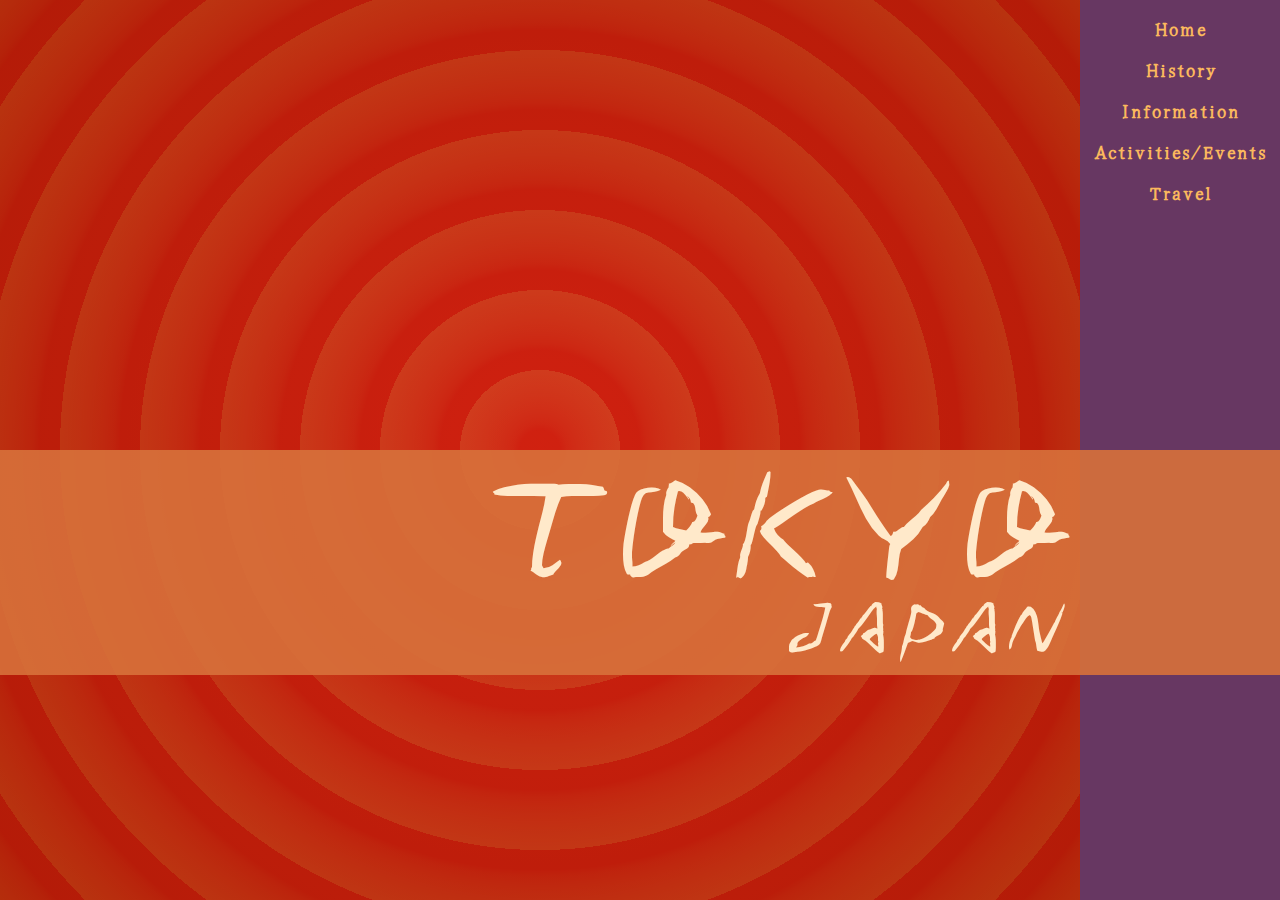
<file: index.html>
<!DOCTYPE html>
<html lang="en">
<head>
    <meta charset="UTF-8">
    <meta name="viewport" content="width=device-width, initial-scale=1.0">
    <title>Tokyo, Japan</title>

    <!-- JQuery -->
    <script src="https://code.jquery.com/jquery-3.7.0.min.js" integrity="sha256-2Pmvv0kuTBOenSvLm6bvfBSSHrUJ+3A7x6P5Ebd07/g=" crossorigin="anonymous"></script>

    <!-- JQuery Plugin YTPlayer for background video -->
    <link href="plugins/YTPlayer/css/jquery.mb.YTPlayer.min.css" media="all" rel="stylesheet" type="text/css">
    <script src="plugins/YTPlayer/jquery.mb.YTPlayer.min.js"></script>

    <!-- Scripts + CSS -->
    <link rel="stylesheet" href="stylesheets/styles.css">
    <link rel="stylesheet" href="stylesheets/index.css">
    <script src="scripts/index.js"></script>

    <!-- Steve Sajeev, Seminole State College, COP2831, Rebekah Rosario -->
</head>
<body>
    <ul id="navigation">
        <li><a>Home</a></li>
        <li><a href="history.html">History</a></li>
        <li><a href="information.html">Information</a></li>
        <li><a href="activities_events.html">Activities/Events</a></li>
        <li><a href="travel.html">Travel</a></li>
    </ul>

    <!-- YTPlayer Plugin background video, stock video: http://youtu.be/SZkYZGv_voM -->
    <div id="bgndVideo" class="player" data-property="{videoURL:'SZkYZGv_voM', mute: true, showControls: false, loop: true, stopMovieOnBlur: false}"></div>
    
    <div id="container"></div>
    
    <div id="banner">
        <div id="city">TOKYO</div>
        <div id="country">JAPAN</div>
    </div>
</body>
</html>
</file>
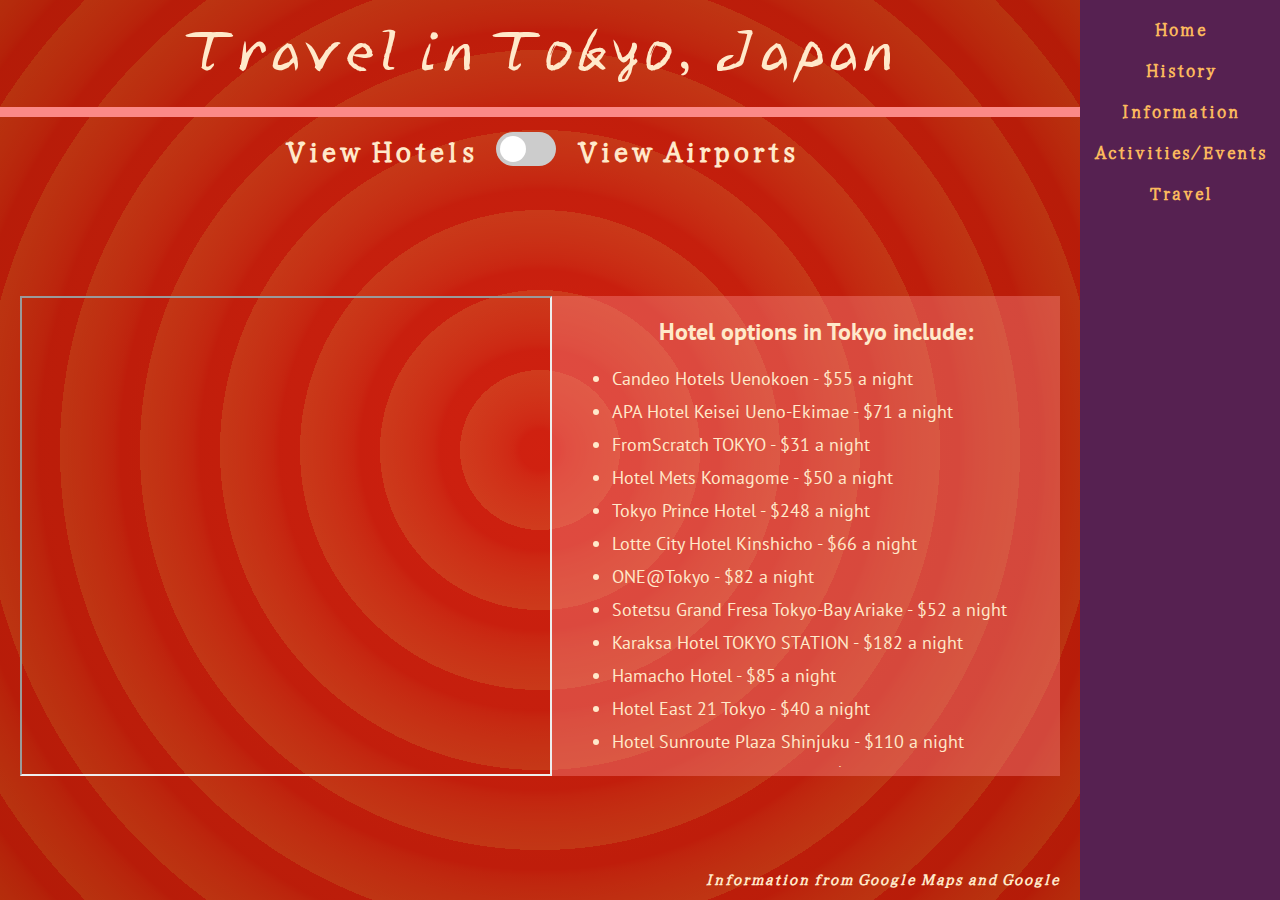
<file: travel.html>
<!DOCTYPE html>
<html lang="en">
<head>
    <meta charset="UTF-8">
    <meta name="viewport" content="width=device-width, initial-scale=1.0">
    <title>Travel in Tokyo, Japan</title>

    <!-- JQuery -->
    <script src="https://code.jquery.com/jquery-3.7.0.min.js" integrity="sha256-2Pmvv0kuTBOenSvLm6bvfBSSHrUJ+3A7x6P5Ebd07/g=" crossorigin="anonymous"></script>

    <!-- Scripts + CSS -->
    <link rel="stylesheet" href="stylesheets/styles.css">
    <link rel="stylesheet" href="stylesheets/travel.css">
    <script src="scripts/travel.js"></script>

    <!-- Steve Sajeev, Seminole State College, COP2831, Rebekah Rosario -->
</head>
<body>
    <ul id="navigation">
        <li><a href="index.html">Home</a></li>
        <li><a href="history.html">History</a></li>
        <li><a href="information.html">Information</a></li>
        <li><a href="activities_events.html">Activities/Events</a></li>
        <li><a>Travel</a></li>
    </ul>

    <div id="container">
        <header>Travel in Tokyo, Japan</header>
        <div id="toggle-view">
            <p>View Hotels</p>
            <label class="switch">
                <input id="toggle" type="checkbox">
                <span class="slider"></span>
            </label>
            <p>View Airports</p>
        </div>
        <div id="info">
            <!-- Embedded Google MyMap -->
            <iframe id="map" src="https://www.google.com/maps/d/embed?mid=1ZyhJ7UeGQXo-r3Dt3tel3i8sA2ilX1Q&ehbc=2E312F"></iframe>
            <div id="list-container">
                <h3 id="info-header">Hotel options in Tokyo include:</h3>
                <ul id="hotel-list" class="show">
                    <li>Candeo Hotels Uenokoen - $55 a night</li>
                    <li>APA Hotel Keisei Ueno-Ekimae - $71 a night</li>
                    <li>FromScratch TOKYO - $31 a night</li>
                    <li>Hotel Mets Komagome - $50 a night</li>
                    <li>Tokyo Prince Hotel - $248 a night</li>
                    <li>Lotte City Hotel Kinshicho - $66 a night</li>
                    <li>ONE@Tokyo - $82 a night</li>
                    <li>Sotetsu Grand Fresa Tokyo-Bay Ariake - $52 a night</li>
                    <li>Karaksa Hotel TOKYO STATION - $182 a night</li>
                    <li>Hamacho Hotel - $85 a night</li>
                    <li>Hotel East 21 Tokyo - $40 a night</li>
                    <li>Hotel Sunroute Plaza Shinjuku - $110 a night</li>
                    <li>MANGA ART HOTEL, TOKYO - $44 a night</li>
                    <li>Mitsui Garden Hotel Toyosu Premier - $121 a night</li>
                    <li>APA Hotel TKP Nippori-ekimae - $44 a night</li>
                    <li>Hotel Resol Ueno - $126 a night</li>
                </ul>
                <ul id="airport-list">
                    <li>Haneda International Airport (Tokyo International Airport), used mainly for domestic flights</li>
                    <li>Narita International Airport, used mainly for international flights</li>
                </ul>
            </div>
        </div>
        <div id="citation">Information from Google Maps and Google</div>
    </div>
</body>
</html>
</file>
<file: stylesheets/styles.css>
/* Steve Sajeev, Seminole State College, COP2831, Rebekah Rosario */


/* Import fonts */
@import url('https://fonts.googleapis.com/css2?family=Yuji+Syuku&display=swap');


* {
    box-sizing: border-box;
    margin: 0;
    padding: 0;
}

html, body {
    height: 100%;
    width: 100%;
}

#navigation {
    position: absolute;
    right: 0;
    height: 100%;
    width: 200px;
    display: flex;
    flex-direction: column;
    align-items: center;
    gap: 15px;
    padding-top: 15px;
    list-style-type: none;
    background-color: #562151;
}

#navigation a {
    text-decoration: none;
    font-family: "Yuji Syuku", serif;
    font-weight: bold;
    color: #FBB95D;
    font-size: 18px;
}

#navigation a:hover {
    text-decoration: underline;
    cursor: pointer;
}

#container {
    height: 100%;
    width: calc(100% - 200px);
    overflow-y: auto;
    background-color: #D7713B;
    opacity: 1;
    background-image: radial-gradient(circle at center center, #FB8987, #D7713B), repeating-radial-gradient(circle at center center, #FB8987, #FB8987, 40px, transparent 80px, transparent 40px);
    background-blend-mode: multiply;
}
</file>
<file: stylesheets/index.css>
/* Steve Sajeev, Seminole State College, COP2831, Rebekah Rosario */


/* Import fonts */
@import url('https://fonts.googleapis.com/css2?family=Yuji+Boku&display=swap');


#container {
    z-index: -1;
}

#banner {
    position: absolute;
    top: 50%;
    height: 225px;
    width: 100%;
    display: flex;
    flex-direction: column;
    align-items: flex-end;
    padding-right: 210px;
    background-color: rgba(215,113,59, 0.9);
    font-family: "Yuji Boku", serif;
    color: #FFE9CA;
}

#navigation {
    background-color: rgba(86, 33, 81, 0.9)
}

#city {
    font-size: 9rem;
    margin-top: -40px;
}

#country {
    font-size: 4.5rem;
    margin-top: -50px;
}
</file>
<file: stylesheets/travel.css>
/* Steve Sajeev, Seminole State College, COP2831, Rebekah Rosario */


/* Import fonts */
@import url("https://fonts.googleapis.com/css2?family=Yuji+Boku&family=PT+Sans&display=swap");


header {
    font-family: "Yuji Boku", serif;
    font-size: 60px;
    color: #ffe9ca;
    text-align: center;
    padding-bottom: 20px;
    border-bottom: 10px solid #fb8987;
}

#container {
    position: relative;
    display: flex;
    flex-direction: column;
}

#toggle-view {
    display: flex;
    align-items: center;
    justify-content: center;
    gap: 20px;
    width: 100%;
    margin-top: 10px;
    font-family: "Yuji Syuku", serif;
    font-weight: bold;
    font-size: 30px;
    color: #FFE9CA;
}

.switch {
    position: relative;
    display: inline-block;
    width: 60px;
    height: 34px;
}

#toggle {
    opacity: 0;
    width: 0;
    height: 0;
}

.slider {
    position: absolute;
    cursor: pointer;
    top: 0;
    left: 0;
    right: 0;
    bottom: 0;
    background-color: #ccc;
    transition: 0.4s;
    border-radius: 34px;
}

.slider:before {
    position: absolute;
    content: "";
    height: 26px;
    width: 26px;
    left: 4px;
    bottom: 4px;
    background-color: white;
    transition: 0.4s;
    border-radius: 50%;
}

#toggle:checked + .slider {
    background-color: #2196f3;
}

#toggle:focus + .slider {
    box-shadow: 0 0 1px #2196f3;
}

#toggle:checked + .slider:before {
    transform: translateX(26px);
}

#info {
    display: flex;
    align-items: center;
    flex: 1;
    padding: 20px;
    justify-content: space-between;
}

#map {
    width: 640px;
    height: 480px;
}

#list-container {
    height: 480px;
    width: 600px;
    padding: 20px;
    padding-left: 40px;
    font-family: "PT Sans", sans-serif;
    background-color: rgba(251, 137, 135, 0.4);
    color: #FFE9CA;
}

#info-header {
    text-align: center;
    font-size: 24px;
    margin-bottom: 20px;
}

#list-container ul:not(.show) {
    display: none;
}

#list-container ul {
    overflow-y: auto;
    height: 400px;
}

#list-container ul::-webkit-scrollbar {
    width: 10px;
}

#list-container ul::-webkit-scrollbar-thumb {
    background: #FB8987;
    border-radius: 10px;
}

#list-container li {
    font-size: 18px;
    margin-left: 20px;
    margin-bottom: 10px;
}

#citation {
    position: absolute;
    bottom: 10px;
    right: 20px;
    font-family: "Yuji Syuku", serif;
    font-weight: bold;
    font-style: italic;
    color: #FFE9CA;
}
</file>
